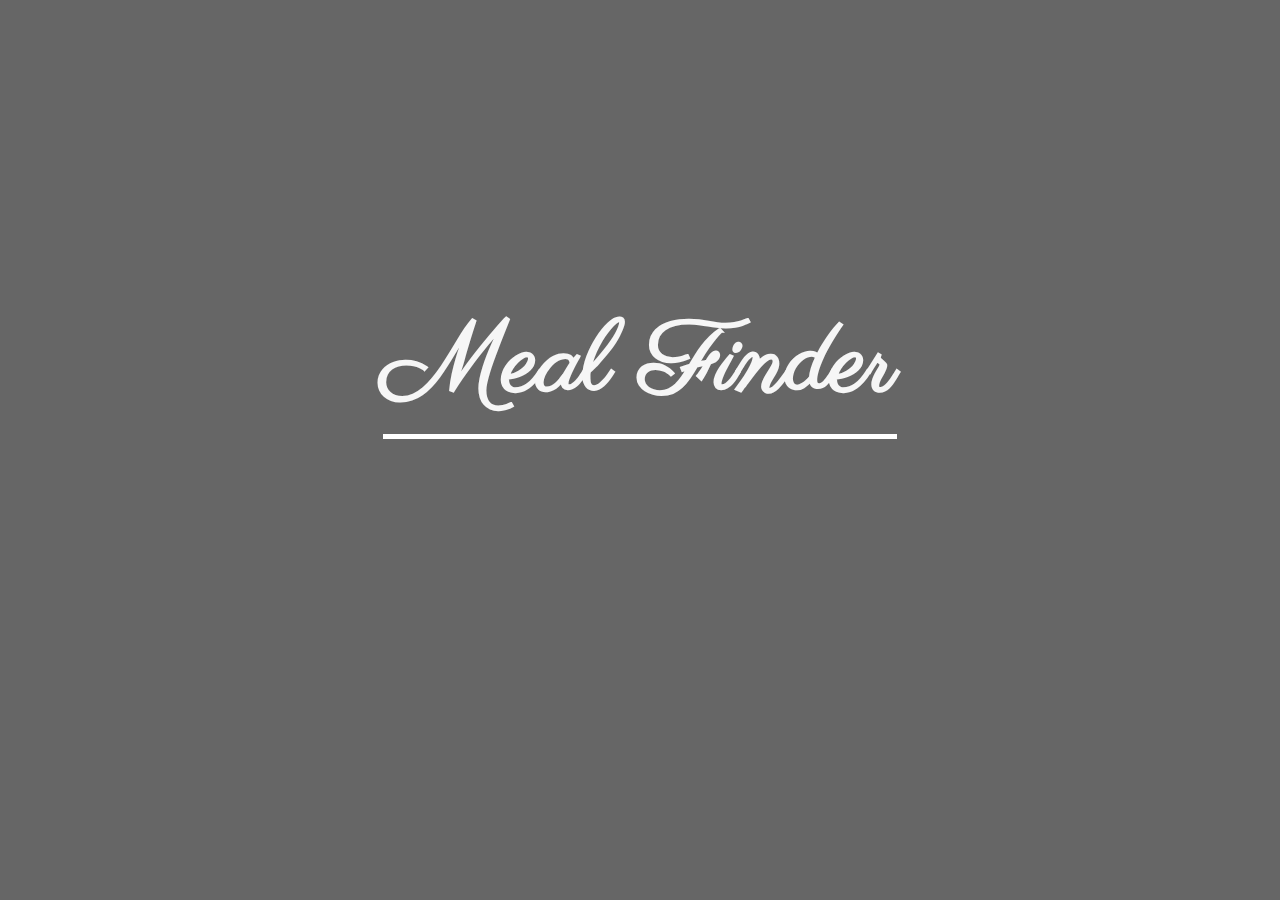
<file: index.html>
<!DOCTYPE html>
<html>
<head>
	<title>Meal Finder</title>
	<style>
		@import url('https://fonts.googleapis.com/css2?family=Parisienne&display=swap');
		body{
			background-image:linear-gradient(rgb(0,0,0,0.6),rgb(0,0,0,0.6)),url("https://previews.123rf.com/images/zakiroff/zakiroff1601/zakiroff160100129/50662402-traditional-chinese-food-photo-collage-with-chinese-cuisine.jpg");
			color:#f6f6f6;
			display:flex;
			flex-direction:column;
			align-items:center;
			justify-content:center;
			height:80vh;
		}
		h1{
	    	font-size:100px;
	    	 font-family: 'Parisienne', cursive;
	    	border-bottom:5px solid white;
	    	animation-name:fadein;
	    	animation-duration:6s;
	    }
	    @keyframes fadein {
		  from {
		    opacity: 0;
		  }

		  to {
		    opacity: 1;
		  }
		}
	</style>
</head>
<body onload="fun()">
<h1>Meal Finder</h1>
</body>
<script>
	function fun()
		{
			setTimeout(function(){
		        window.location.href = 'Main Page.html';
		    }, 7000);	
		}
	</script>
</html>
</file>
